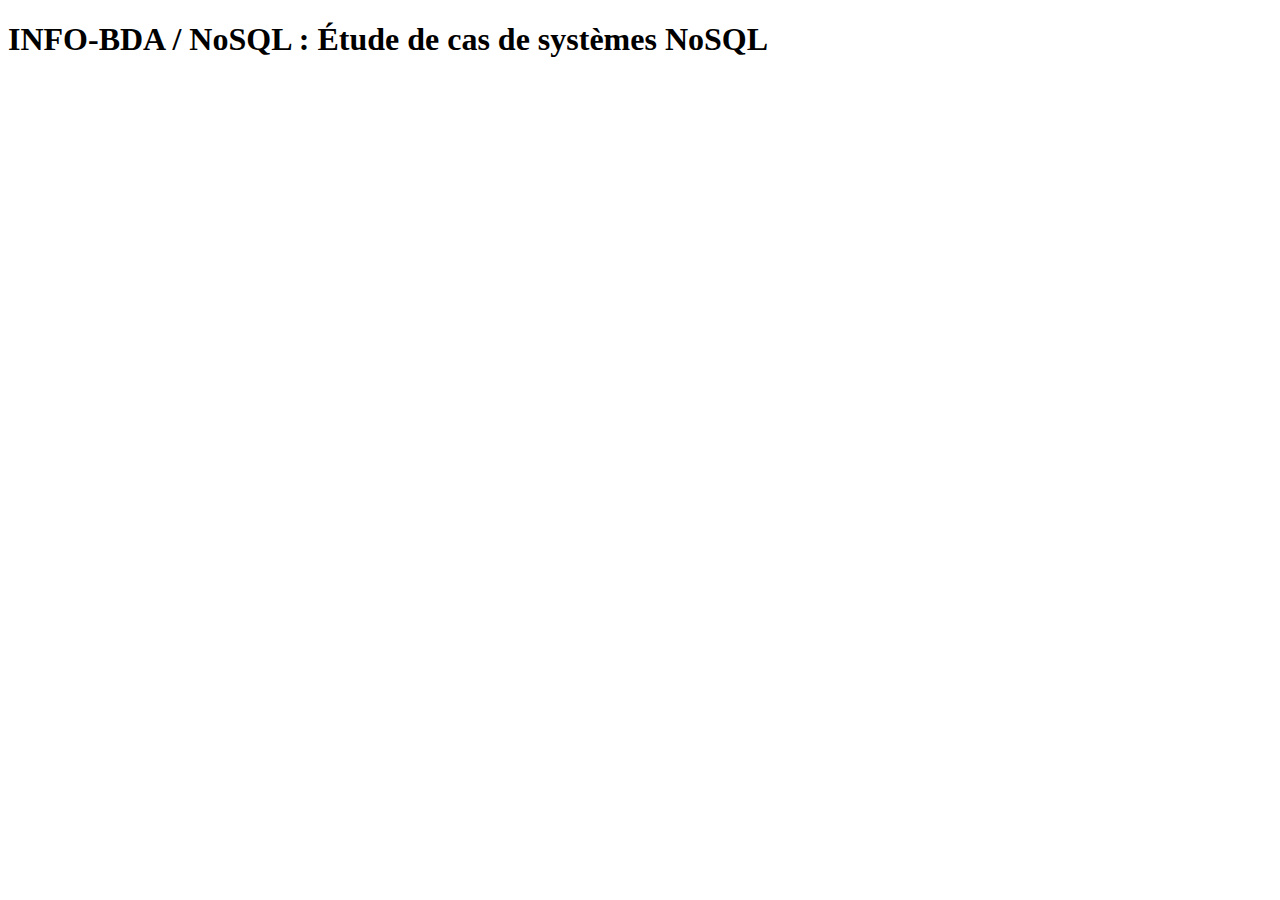
<file: bda-nosql-data-generators/src/main/resources/www/index.html>
<!DOCTYPE html>
<html lang="en">
<head>
    <meta charset="UTF-8">
    <title>Marster1-I2A INFO-BDA - NoSQL</title>
</head>
<body>
    <h1>INFO-BDA / NoSQL : Étude de cas de systèmes NoSQL</h1>

</body>
</html>
</file>
